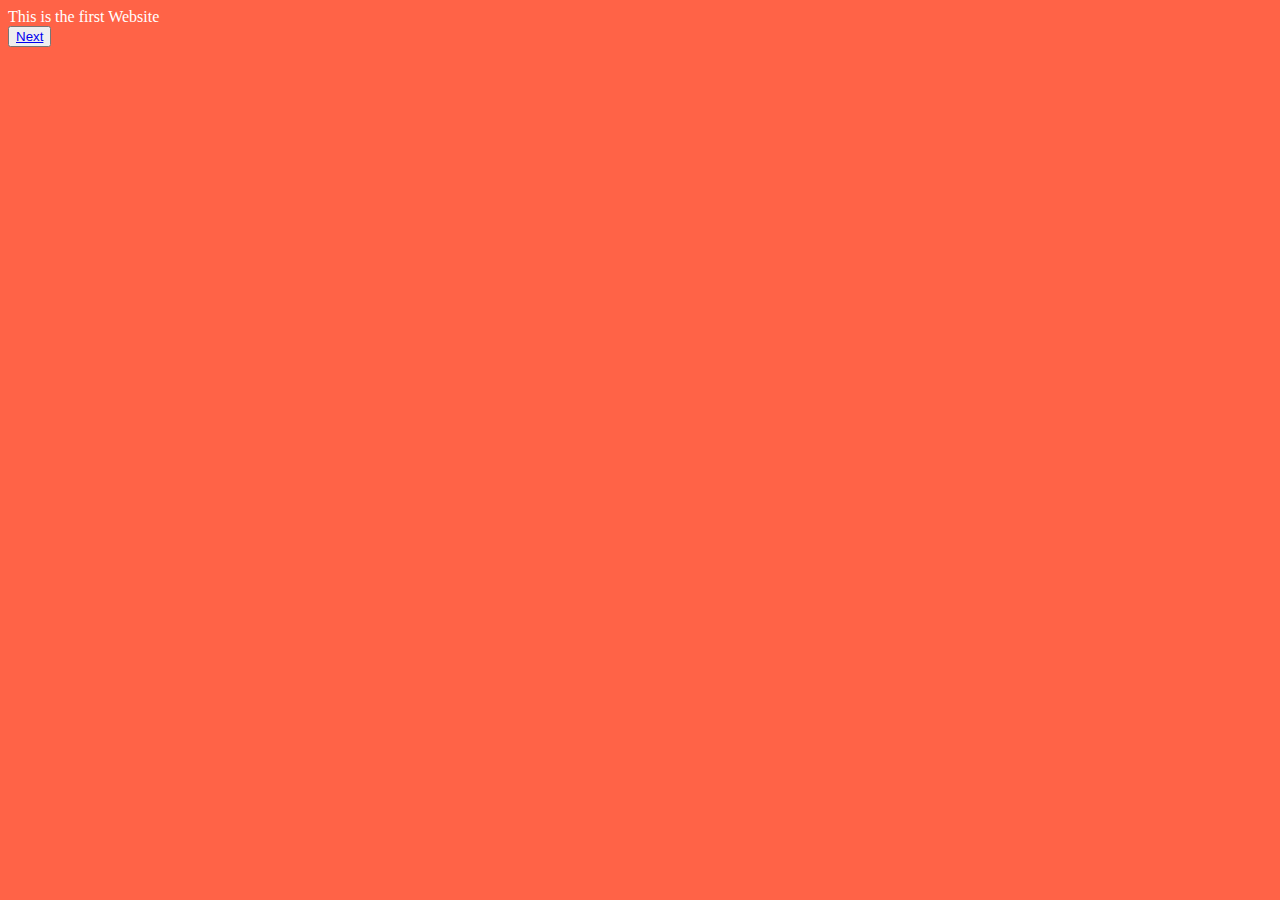
<file: index.html>
<!DOCTYPE html>
<html lang="en">
<head>
    <meta charset="UTF-8">
    <meta name="viewport" content="width=device-width, initial-scale=1.0">
    <title>Document</title>
    <link rel="stylesheet" href="style.css">
</head>
<body>
    <div id="title">
        This is the first Website
    </div>
    <div><Button><a href="index1.html"> Next</Button></a></div>
</body>
</html>
</file>
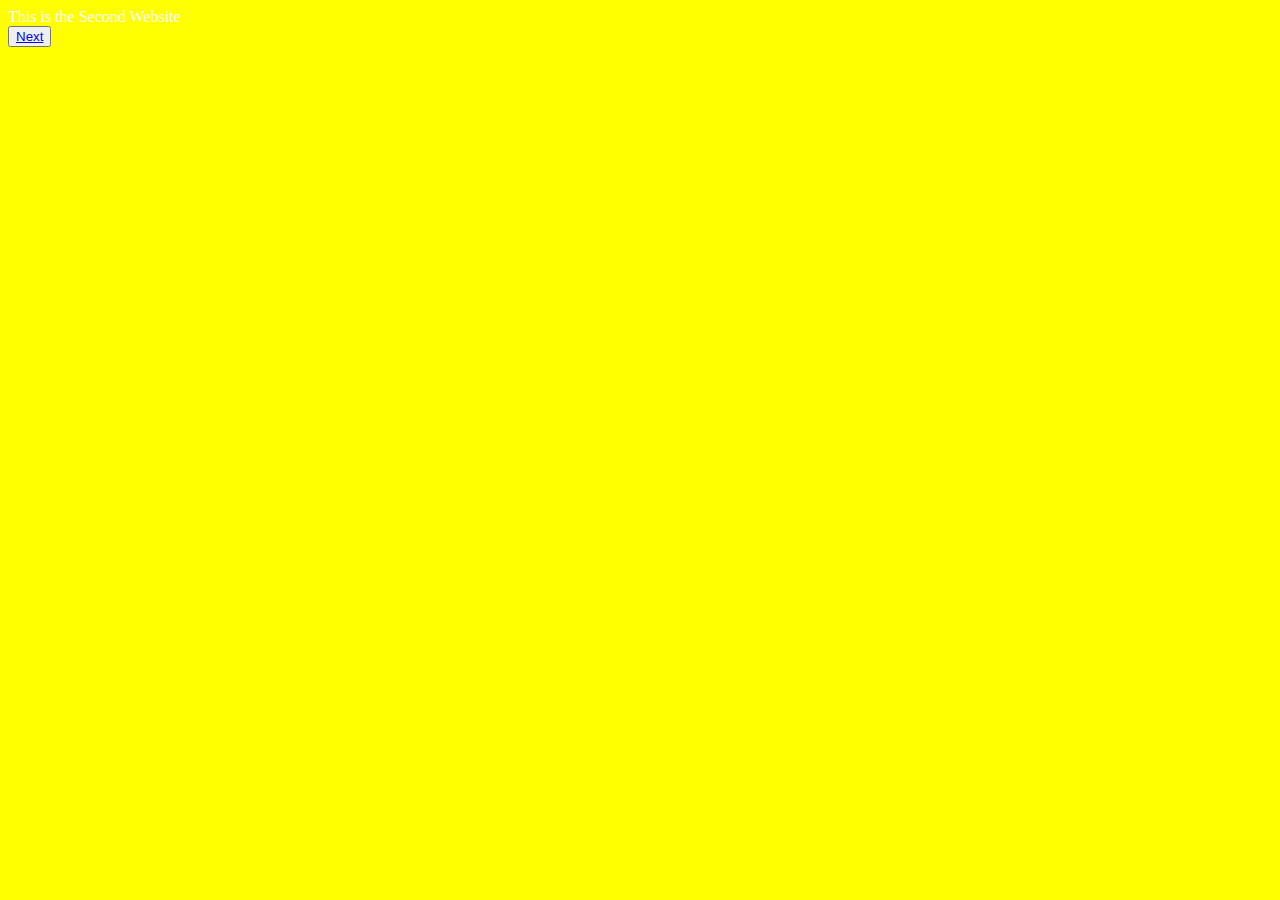
<file: index1.html>
<!DOCTYPE html>
<html lang="en">
<head>
    <meta charset="UTF-8">
    <meta name="viewport" content="width=device-width, initial-scale=1.0">
    <title>Document</title>
    <link rel="stylesheet" href="style1.css">
</head>
<body>
    <div id="title">
        This is the Second Website
    </div>
     <div><Button><a href="index2.html"> Next</Button></a></div>
</body>
</html>
</file>
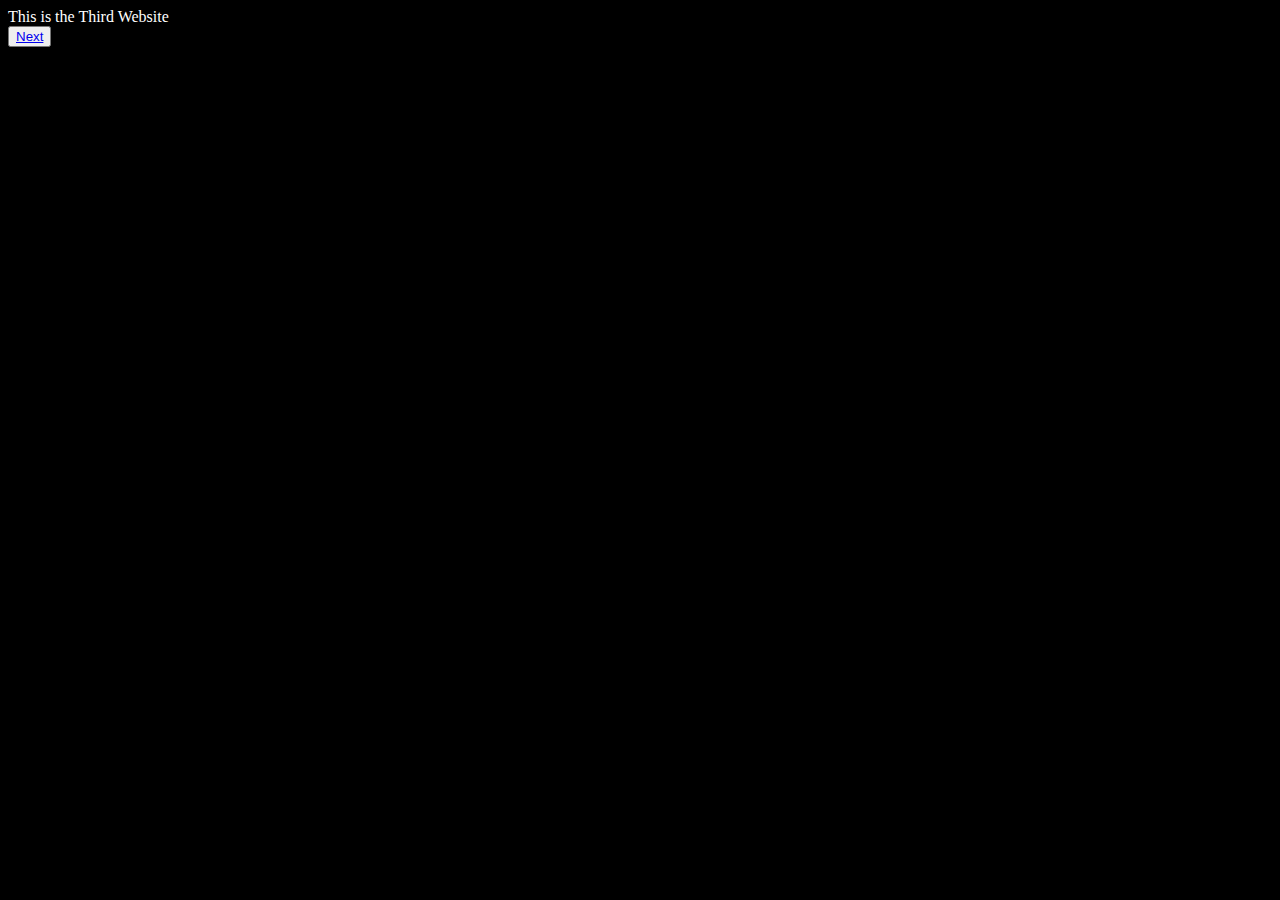
<file: index2.html>
<!DOCTYPE html>
<html lang="en">
<head>
    <meta charset="UTF-8">
    <meta name="viewport" content="width=device-width, initial-scale=1.0">
    <title>Document</title>
    <link rel="stylesheet" href="style2.css">
</head>
<body>
    <div id="title">
        This is the Third Website
    </div>
   <div><Button><a href="index.html"> Next</Button></a></div>
</body>
</html>
</file>
<file: style.css>
body{
    background-color: tomato;
}

#title{
    color: white;
}
</file>
<file: style1.css>
body{
    background-color: yellow;
}

#title{
    color: white;
}
</file>
<file: style2.css>
body{
    background-color: black;
}

#title{
    color: white;
}
</file>
